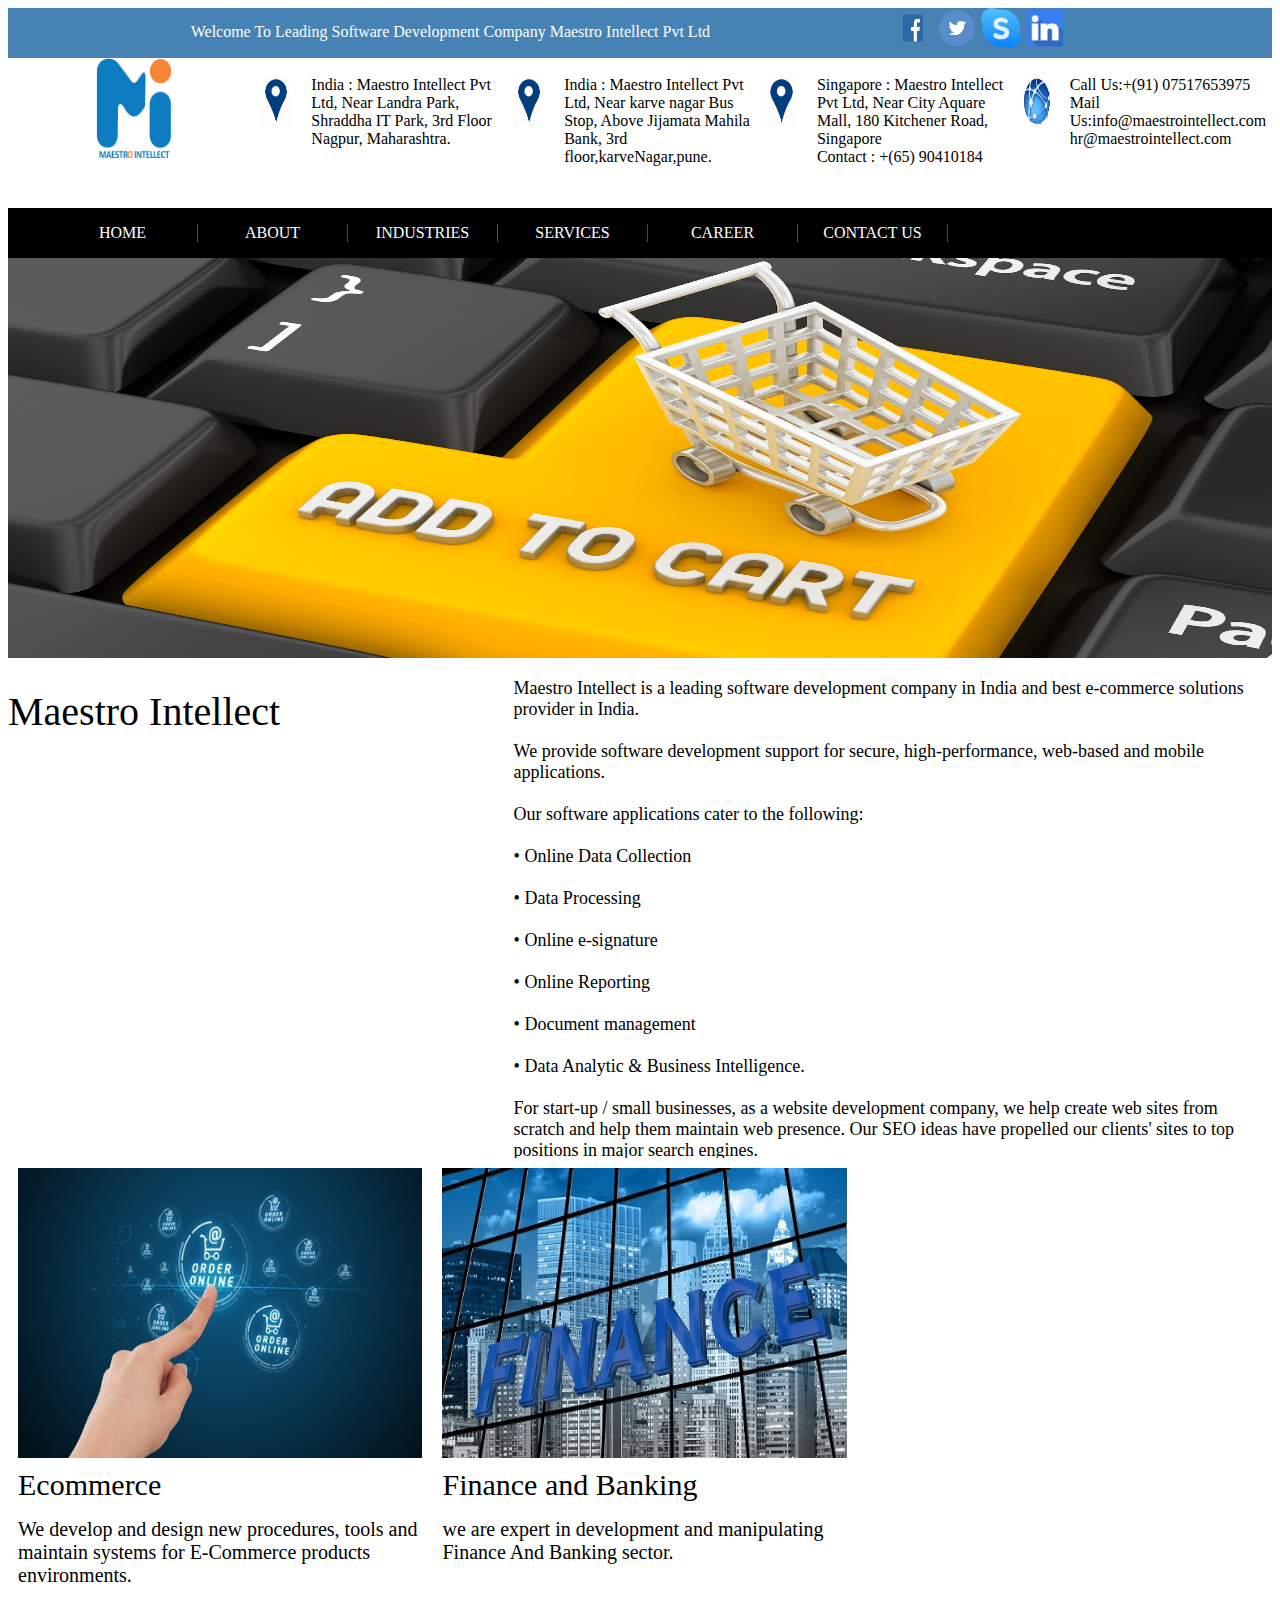
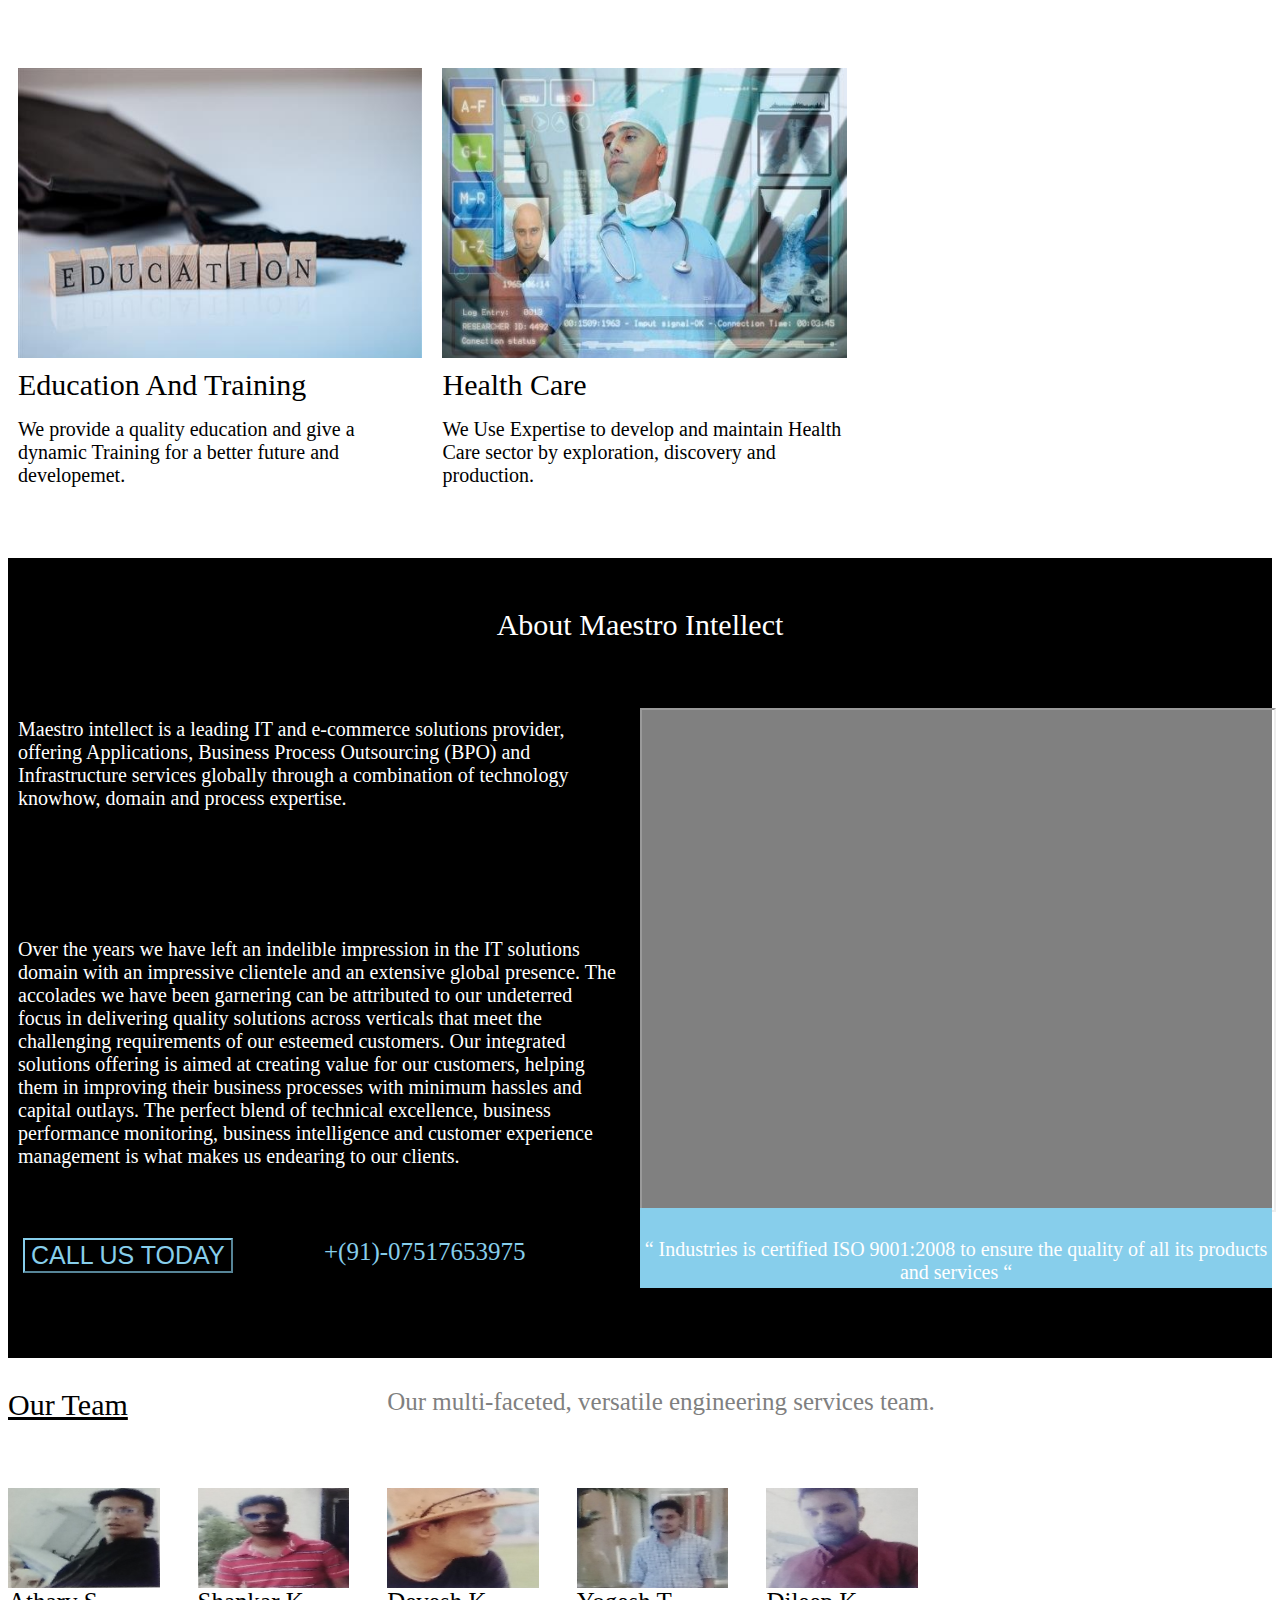
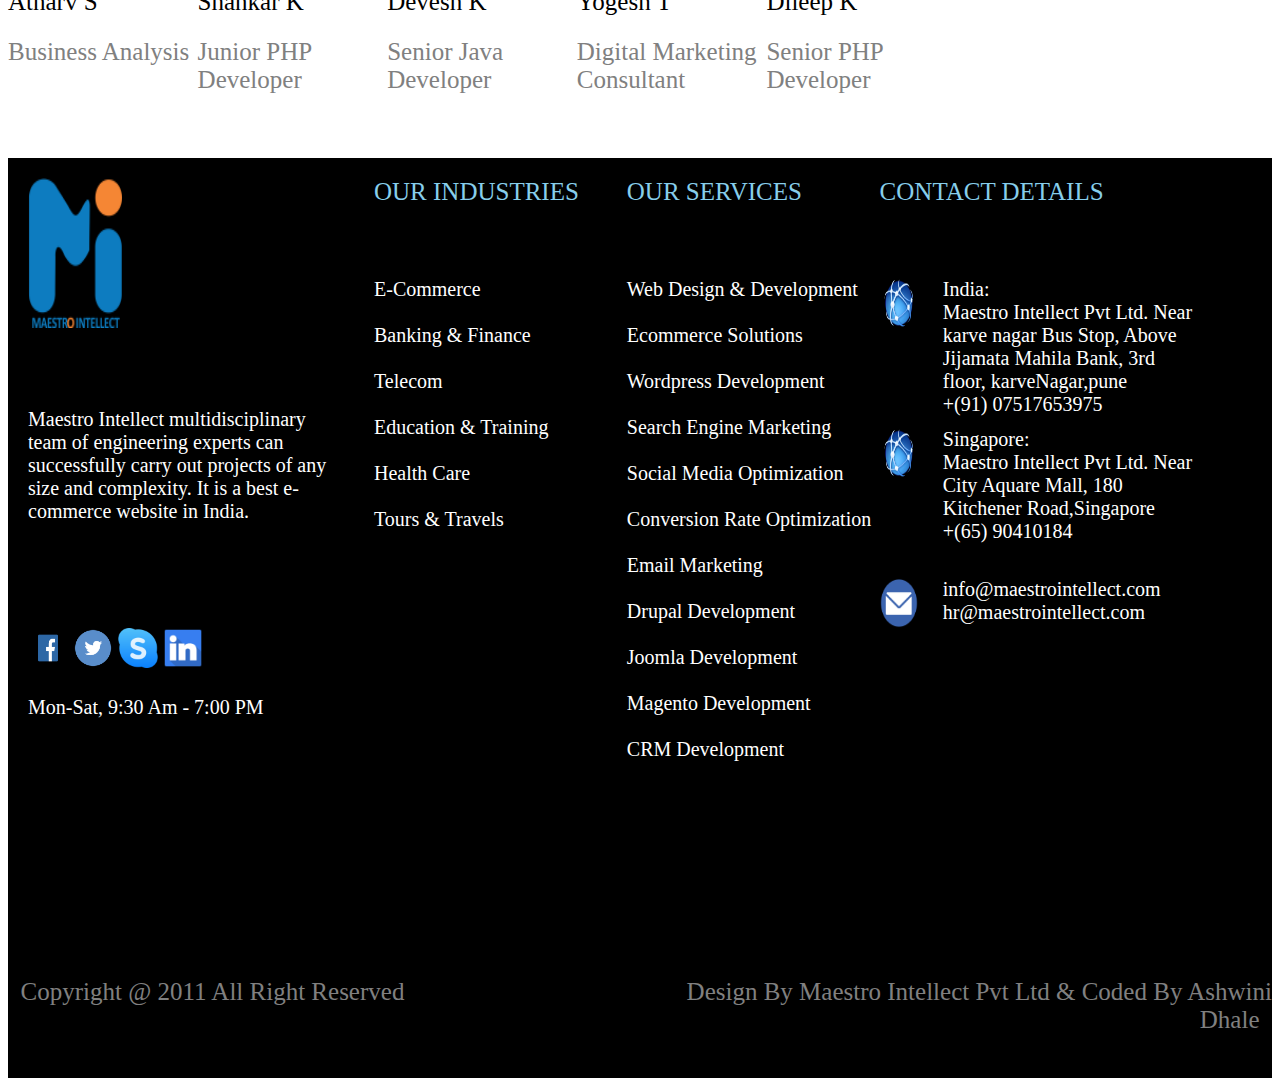
<file: index.html>
<!DOCTYPE html>
<html>
<head>
	   <title> Maestro </title> 
<!-----------------external css------------------------>
	<link href="style.css" rel="stylesheet" type="text/css">
	
<style>

	.a{
	background-color:steelblue;
	color:white;
	height:50px;
	width:100%;
	float:left;
	}

	.a1{
	background-color:steelblue;
	color:white;
	height:35px;
	width:70%;
	float:left;
	text-align:center;
	padding-top:15px;
	}
	
	.a2{
	background-color:steelblue;
	color:white;
	height:50px;
	width:30%;
	float:left;
	}

	.b{
	background-color:black;
	color:white;
	height:150px;
	width:100%;
	float:left;
	}

	.b1{
	background-color:white;
	color:white;
	height:150px;
	width:20%;
	float:left;
	text-align:center;
	}

	.b2{
	background-color:white;
	color:black;
	height:150px;
	width:20%;
	float:left;
	}

	.b21{
	background-color:white;
	color:black;
	height:150px;
	width:20%;
	float:left;
	}
	
	.b22{
	background-color:white;
	color:black;
	height:150px;
	width:80%;
	float:left;
	}

	.b3{
	background-color:white;
	color:black;
	height:150px;
	width:20%;
	float:left;
	}
	
	.b31{
	background-color:white;
	color:black;
	height:150px;
	width:20%;
	float:left;
	}
	
	.b32{
	background-color:white;
	color:black;
	height:150px;
	width:80%;
	float:left;
	}
		
	.b4{
	background-color:white;
	color:black;
	height:150px;
	width:20%;
	float:left;
	}

   .b41{
	background-color:white;
	color:black;
	height:150px;
	width:20%;
	float:left;
	}
	
	.b42{
	background-color:white;
	color:black;
	height:150px;
	width:80%;
	float:left;
	}
	
	.b5{
	background-color:white;
	color:black;
	height:150px;
	width:20%;
	float:left;
	}

	.b51{
	background-color:white;
	color:black;
	height:150px;
	width:20%;
	float:left;
	}
	
	.b52{
	background-color:white;
	color:black;
	height:150px;
	width:80%;
	float:left;
	}
	
	.c{
		background-color:black;
		height:50px;
		width:100%;
		float:left;
	}

	.d{
	background-color:black;
	color:white;
	height:400px;
	width:100%;
	float:left;
	}
	
	.e{
	background-color:black;
	color:white;
	height:500px;
	width:100%;
	float:left;
	}
	
	.e1{
	background-color:white;
	color:black;
	height:500px;
	width:40%;
	float:left;
	padding-top:30px;
	font-size:40px;
	}
	
	.e2{
	background-color:white;
	color:black;
	text-align:left;
	height:500px;
	width:60%;
	float:left;
	font-size:18px;
	padding-top:20px;
	}
	
	.f{
	background-color:white;
	color:white;
	height:500px;
	width:100%;
	float:left;
	}
	
	.f1{
	background-color:white;
	color:white;
	height:300px;
	width:100%;
	float:left;
	}
	
	.f11{
	background-color:blue;
	color:white;
	height:300px;
	width:32%;
	float:left;
	margin:10px;
	}
	
	.f12{
	background-color:green;
	color:white;
	height:300px;
	width:32%;
	float:left;
	margin:10px;
	}
	
	.f13{
	background-color:blue;
	color:white;
	height:300px;
	width:32%;
	float:left;
	margin:10px;
	}
	
	.f2{
	background-color:white;
	color:white;
	height:200px;
	width:100%;
	float:left;
	}
	
	.f21{
	background-color:blue;
	color:white;
	height:200px;
	width:32%;
	float:left;
	margin:10px;
	}
	
	.f211{
	background-color:white;
	color:black;
	height:50px;
	width:100%;
	float:left;
	font-size:30px;
	}
	
	.f212{
	background-color:white;
	color:black;
	height:150px;
	width:100%;
	float:left;
	font-size:20px;
	}
	
	
	.f22{
	background-color:green;
	color:white;
	height:200px;
	width:32%;
	float:left;
	margin:10px;
	}
	
	.f221{
	background-color:white;
	color:black;
	height:50px;
	width:100%;
	float:left;
	font-size:30px;
	}
	
	.f222{
	background-color:white;
	color:black;
	height:150px;
	width:100%;
	float:left;
	font-size:20px;
	}
	
	.f23{
	background-color:blue;
	color:white;
	height:200px;
	width:32%;
	float:left;
	margin:10px;
	}
	
	.f231{
	background-color:white;
	color:black;
	height:50px;
	width:100%;
	float:left;
	font-size:30px;
	}
	
	.f232{
	background-color:white;
	color:black;
	height:150px;
	width:100%;
	float:left;
	font-size:20px;
	}
	
	
	.g{
	background-color:white;
	color:white;
	height:500px;
	width:100%;
	float:left;
	}
	
	.g1{
	background-color:white;
	color:white;
	height:300px;
	width:100%;
	float:left;
	}
	
	.g11{
	background-color:blue;
	color:white;
	height:300px;
	width:32%;
	float:left;
	margin:10px;
	}
	
	.g12{
	background-color:green;
	color:white;
	height:300px;
	width:32%;
	float:left;
	margin:10px;
	}
	
	.g13{
	background-color:blue;
	color:white;
	height:300px;
	width:32%;
	float:left;
	margin:10px;
	}
	
	.g2{
	background-color:white;
	color:white;
	height:200px;
	width:100%;
	float:left;
	}
	
	.g21{
	background-color:blue;
	color:white;
	height:200px;
	width:32%;
	float:left;
	margin:10px;
	}
	
	.g211{
	background-color:white;
	color:black;
	height:50px;
	width:100%;
	float:left;
	font-size:30px;
	}
	
	.g212{
	background-color:white;
	color:black;
	height:150px;
	width:100%;
	float:left;
	font-size:20px;
	}
	
	
	.g22{
	background-color:green;
	color:white;
	height:200px;
	width:32%;
	float:left;
	margin:10px;
	}
	
	.g221{
	background-color:white;
	color:black;
	height:50px;
	width:100%;
	float:left;
	font-size:30px;
	}
	
	.g222{
	background-color:white;
	color:black;
	height:150px;
	width:100%;
	float:left;
	font-size:20px;
	}
	
	.g23{
	background-color:blue;
	color:white;
	height:200px;
	width:32%;
	float:left;
	margin:10px;
	}
	
	.g231{
	background-color:white;
	color:black;
	height:50px;
	width:100%;
	float:left;
	font-size:30px;
	}
	
	.g232{
	background-color:white;
	color:black;
	height:150px;
	width:100%;
	float:left;
	font-size:20px;
	}
	
	.h{
	background-color:blue;
	color:white;
	height:800px;
	width:100%;
	float:left;
	}
	
	.h1{
	background-color:black;
	color:white;
	height:100px;
	width:100%;
	float:left;
	text-align:center;
	font-size:30px;
	padding-top:50px;
	}
	
	.h2{
	background-color:blue;
	color:white;
	height:500px;
	width:100%;
	float:left;
	}
	
	.h21{
	background-color:black;
	color:white;
	height:500px;
	width:50%;
	float:left;
	}
	
	.h211{
	background-color:black;
	color:white;
	height:200px;
	width:95%;
	float:left;
	font-size:20px;
	padding:10px;
	}
	
	.h212{
	background-color:black;
	color:white;
	height:300px;
	width:95%;
	float:left;
	font-size:20px;
	padding:10px;
	}
	
	.h22{
	background-color:grey;
	color:white;
	height:500px;
	width:50%;
	float:left;
	}
	
	.h3{
	background-color:black;
	color:white;
	height:200px;
	width:100%;
	float:left;
	padding-bottom:50px;
	}
	
	.h31{
	background-color:blue;
	color:white;
	height:200px;
	width:50%;
	float:left;
	}
	
	.h311{
	background-color:black;
	color:skyblue;
	height:180px;
	width:50%;
	float:left;
	padding-top:30px;
	font-size:20px;
	}
	
	.abc{
	background-color:black;
	color:skyblue;
	font-size:25px;
	border-color:skyblue;
	}
	
	.abc:hover{
	background-color:skyblue;
	color:white;
	}
	
	.h312{
	background-color:black;
	color:skyblue;
	height:180px;
	width:50%;
	float:left;
	padding-top:30px;
	font-size:25px;
	}
	
	.h32{
	background-color:skyblue;
	color:white;
	height:50px;
	width:50%;
	float:left;
	padding-top:30px;
	font-size:20px;
	text-align:center;
	}
	
	.i{
	background-color:white;
	color:black;
	height:400px;
	width:100%;
	float:left;
	}
	
	.i1{
	background-color:white;
	color:black;
	height:100px;
	width:100%;
	float:left;
	padding-top:30px;
	}
	
	.i11{
	background-color:white;
	color:black;
	height:100px;
	width:30%;
	float:left;
	font-size:30px;
	}
	
	.i12{
	background-color:white;
	color:grey;
	height:100px;
	width:70%;
	float:left;
	font-size:25px;
	}
	
	.i2{
	background-color:white;
	color:black;
	height:200px;
	width:100%;
	float:left;
	}
	
	.i21{
	background-color:white;
	color:black;
	height:200px;
	width:15%;
	float:left;
	}
	
	.i211{
	background-color:white;
	color:black;
	height:100px;
	width:100%;
	float:left;
	}
	
	.i212{
	background-color:white;
	color:black;
	height:50px;
	width:100%;
	float:left;
	font-size:25px;
	}
	
	.i213{
	background-color:white;
	color:grey;
	height:50px;
	width:100%;
	float:left;
	font-size:25px;
	}
	
	.i213:hover{
	background-color:white;
	color:steelblue;
	}
	
	.i22{
	background-color:white;
	color:black;
	height:200px;
	width:15%;
	float:left;
	}
	
	.i221{
	background-color:white;
	color:black;
	height:100px;
	width:100%;
	float:left;
	}
	
	.i222{
	background-color:white;
	color:black;
	height:50px;
	width:100%;
	float:left;
	font-size:25px;
	}
	
	.i223{
	background-color:white;
	color:grey;
	height:50px;
	width:80%;
	float:left;
	font-size:25px;
	}
	
	.i223:hover{
	background-color:white;
	color:steelblue;
	}
	
	.i23{
	background-color:white;
	color:black;
	height:200px;
	width:15%;
	float:left;
	}
	
	.i231{
	background-color:white;
	color:black;
	height:100px;
	width:100%;
	float:left;
	}
	
	.i232{
	background-color:white;
	color:black;
	height:50px;
	width:100%;
	float:left;
	font-size:25px;
	}
	
	.i233{
	background-color:white;
	color:grey;
	height:50px;
	width:100%;
	float:left;
	font-size:25px;
	}
	
	.i233:hover{
	background-color:white;
	color:steelblue;
	}
	
	.i24{
	background-color:white;
	color:black;
	height:200px;
	width:15%;
	float:left;
	}
	
	.i241{
	background-color:white;
	color:black;
	height:100px;
	width:100%;
	float:left;
	}
	
	.i242{
	background-color:white;
	color:black;
	height:50px;
	width:100%;
	float:left;
	font-size:25px;
	}
	
	.i243{
	background-color:white;
	color:grey;
	height:50px;
	width:100%;
	float:left;
	font-size:25px;
	}
	
	.i243:hover{
	background-color:white;
	color:steelblue;
	}
	
	.i25{
	background-color:white;
	color:black;
	height:200px;
	width:15%;
	float:left;
	}
	
	.i251{
	background-color:white;
	color:black;
	height:100px;
	width:100%;
	float:left;
	}
	
	.i252{
	background-color:white;
	color:black;
	height:50px;
	width:100%;
	float:left;
	font-size:25px;
	}
	
	.i253{
	background-color:white;
	color:grey;
	height:50px;
	width:100%;
	float:left;
	font-size:25px;
	}
	
	.i253:hover{
	background-color:white;
	color:steelblue;
	}
	
	.j{
	background-color:black;
	color:white;
	height:800px;
	width:100%;
	float:left;
	}
	
	.j1{
	background-color:black;
	color:white;
	height:800px;
	width:25%;
	float:left;
	margin:20px;
	}
	
	.j11{
	background-color:black;
	color:white;
	height:200px;
	width:100%;
	float:left;
	}
	
	.j12{
	background-color:black;
	color:white;
	height:200px;
	width:100%;
	float:left;
	font-size:20px;
	padding-top:30px;
	}
	
	.j13{
	background-color:black;
	color:white;
	height:200px;
	width:100%;
	float:left;
	padding-top:20px;
	font-size:20px;
	}
	
	
	.j2{
	background-color:black;
	color:white;
	height:800px;
	width:20%;
	float:left;
	margin-left:10px;
	}
	
	.j21{
	background-color:black;
	color:skyblue;
	height:100px;
	width:100%;
	float:left;
	font-size:25px;
	margin-top:20px;
	}
	
	.j22{
	background-color:black;
	color:white;
	height:700px;
	width:100%;
	float:left;
	font-size:20px;
	}
	.j22:hover{
	color:skyblue;
	}
	
	.j3{
	background-color:black;
	color:white;
	height:800px;
	width:20%;
	float:left;
	}
	
	.j31{
	background-color:black;
	color:skyblue;
	height:100px;
	width:100%;
	float:left;
	font-size:25px;
	margin-top:20px;
	}
	
	.j32{
	background-color:black;
	color:white;
	height:700px;
	width:100%;
	float:left;
	font-size:20px;
	}
	
	.j32:hover{
	color:skyblue;
	}
	
	.j4{
	background-color:black;
	color:white;
	height:800px;
	width:25%;
	float:left;
	}
	
	.j41{
	background-color:black;
	color:skyblue;
	height:100px;
	width:100%;
	float:left;
	margin-top:20px;
	font-size:25px;
	}
	
	.j42{
	background-color:black;
	color:white;
	height:150px;
	width:100%;
	float:left;
	}
	
	.j421{
	background-color:black;
	color:white;
	height:150px;
	width:20%;
	float:left;
	}
	
	.j422{
	background-color:black;
	color:white;
	height:150px;
	width:80%;
	float:left;
	font-size:20px;
	}
		
	.j43{
	background-color:black;
	color:white;
	height:150px;
	width:100%;
	float:left;
	}

   .j431{
	background-color:black;
	color:white;
	height:150px;
	width:20%;
	float:left;
	}
	
	.j432{
	background-color:black;
	color:white;
	height:150px;
	width:80%;
	float:left;
	font-size:20px;
	}
	
	.j44{
	background-color:black;
	color:white;
	height:150px;
	width:100%;
	float:left;
	}

	.j441{
	background-color:black;
	color:white;
	height:150px;
	width:20%;
	float:left;
	}
	
	.j442{
	background-color:black;
	color:white;
	height:150px;
	width:80%;
	float:left;
	font-size:20px;
	}
	
	.k{
	background-color:black;
	color:white;
	height:100px;
	width:100%;
	float:left;
	padding-top:20px;
	}
	
	.k1{
	background-color:black;
	color:grey;
	height:80px;
	width:50%;
	float:left;
	font-size:25px;
	}
	
	.k2{
	background-color:black;
	color:grey;
	height:80px;
	width:50%;
	float:left;
	font-size:25px;
	text-align:right;
	}
	
	
	
</style>
</head>
<body>
<!---------------------------------------first row--------------------------------------------------->
	<div class="a">
		<div class="a1"> Welcome To Leading Software Development Company Maestro Intellect Pvt Ltd </div>
		<div class="a2">
		<a href="http://www.facebook.com" target="_blank";> <img src="images/fb-logo.png"  style="height:40px;width:40px"></a>
		<a href="http://www.twitter.com" target="_blank";> <img src="images/tweet.png"  style="height:40px;width:40px"></a>
		<a href="http://www.skype.com" target="_blank";> <img src="images/skype.png"  style="height:40px;width:40px"></a>
		<a href="http://www.linkedin.com" target="_blank";> <img src="images/linkdin.png"  style="height:40px;width:40px"></a>
		</div>
	</div>
	
	<!-----------------------------------2nd row-------------------------------------------------------->
	<div class="b">
		<div class="b1"> 
			 <img src="images/milogo.png"  style="height:100px;width:30%">
		</div>
		
		<div class="b2"> 
			<div class="b21"><br> <img src="images/map.jfif"  style="height:50px;width:60%"> </div>	
			<div class="b22"><br> India : Maestro Intellect Pvt Ltd, Near Landra Park, Shraddha IT Park, 3rd Floor Nagpur, Maharashtra.</div>	
		</div>
		
		<div class="b3"> 
			<div class="b31"><br> <img src="images/map.jfif"  style="height:50px;width:60%"> </div>	
			<div class="b32"><br> India : Maestro Intellect Pvt Ltd, Near karve nagar Bus Stop, Above Jijamata Mahila Bank, 3rd floor,karveNagar,pune. </div>	
		</div>	
		
		<div class="b4"> 
			<div class="b41"><br> <img src="images/map.jfif"  style="height:50px;width:60%"> </div>	
			<div class="b42"><br> Singapore : Maestro Intellect Pvt Ltd, Near City Aquare Mall, 180 Kitchener Road, Singapore <br> Contact : +(65) 90410184 </div>	
		</div>
		
		<div class="b5"> 
			<div class="b51"><br> <img src="images/www.png"  style="height:50px;width:70%"> </div>	
			<div class="b52"><br> Call Us:+(91) 07517653975 <br> Mail Us:info@maestrointellect.com  hr@maestrointellect.com </div>	
		</div>	
	</div>	
<!---------------------------------------------3rd row------------------------------------------------------>
	<div class="c">
		<div class="navbar">
			<ul>
				<li><a href="#">HOME</a></li>
				<li><a href="#">ABOUT</a></li>
				<li><a href="#">INDUSTRIES</a></li>
				<li><a href="#">SERVICES</a></li>
				<li><a href="#">CAREER</a></li>
				<li><a href="#">CONTACT US</a></li>
			</ul>
		</div>
	</div>
	
	
<!-------------------------------------4th row---------------------------------------->
	<div class="d"> <img src="images/cart.jpg"  style="height:400px;width:100%;"> </div>	
<!---------------------------------------------5th row-------------------------------------------------------->
	<div class="e"> 
		<div class="e1">  Maestro Intellect </div>	
		<div class="e2"> Maestro Intellect is a leading software development company in India and best e-commerce solutions provider in India.<br><br>
	We provide software development support for secure, high-performance, web-based and mobile applications.<br><br>
	Our software applications cater to the following:<br><br>
	• Online Data Collection<br><br>
	• Data Processing<br><br>
	• Online e-signature<br><br>
	• Online Reporting<br><br>
	• Document management<br><br>
	• Data Analytic & Business Intelligence.<br><br>
	For start-up / small businesses, as a website development company, we help create web sites from scratch and help them maintain web presence. Our SEO ideas have propelled our clients' sites to top positions in major search engines.<br><br>
		</div>	
	</div>	
	
<!----------------------------------------------------6th row-------------------------------------------------->

	<div class="f"> 
		<div class="f1">
			<div class="f11">  <img src="images/f1.jpg"  style="height:300px;width:100%"> </div>
			<div class="f12">  <img src="images/f2.jpg"  style="height:300px;width:100%"> </div>
			<div class="f13">  <img src="images/f3.png"  style="height:300px;width:100%"> </div>
		</div>	
		
		<div class="f2">
			<div class="f21"> 
				<div class="f211"> Ecommerce </div>
				<div class="f212"> We develop and design new procedures, tools and maintain systems for E-Commerce products environments. </div>
			</div>
			<div class="f22">
				<div class="f221"> Finance and Banking </div>
				<div class="f222"> we are expert in development and manipulating Finance And Banking sector. </div>
			</div>
			<div class="f23"> 
				<div class="f231"> Telecom </div>
				<div class="f232"> We Develop and provide support and Maintain telecom system. </div>
			</div>
		</div>
	</div>
	
	
<!------------------------------------------------------7th row------------------------------------------------->	
	<div class="g"> 
		<div class="g1">
			<div class="g11"> <img src="images/g1.jpg"  style="height:300px;width:100%"> </div>
			<div class="g12"> <img src="images/g2.jpg"  style="height:300px;width:100%"> </div>
			<div class="g13"> <img src="images/g3.jpg"  style="height:300px;width:100%"> </div>
		</div>	
		
		<div class="g2">
			<div class="g21">  
				<div class="g211"> Education And Training </div>
				<div class="g212"> We provide a quality education and give a dynamic Training for a better future and developemet. </div>
			</div>
			<div class="g22">
				<div class="g221"> Health Care </div>
				<div class="g222"> We Use Expertise to develop and maintain Health Care sector by exploration, discovery and production. </div>
			</div>
			<div class="g23"> 
				<div class="g231"> Tours And Travels </div>
				<div class="g232"> Ensuring high reliability, efficient and optimal performance product and maintenance. </div>
			</div>
		</div>
	</div>
	
<!---------------------------------------------------------8th row----------------------------------------------->	
	<div class="h"> 
		<div class="h1"> About Maestro Intellect </div>
		<div class="h2"> 
			<div class="h21"> 
				<div class="h211"> Maestro intellect is a leading IT and e-commerce solutions provider, offering Applications, Business Process Outsourcing (BPO) and Infrastructure services globally through a combination of technology knowhow, domain and process expertise. </div>
				<div class="h212"> Over the years we have left an indelible impression in the IT solutions domain with an impressive clientele and an extensive global presence. The accolades we have been garnering can be attributed to our undeterred focus in delivering quality solutions across verticals that meet the challenging requirements of our esteemed customers. Our integrated solutions offering is aimed at creating value for our customers, helping them in improving their business processes with minimum hassles and capital outlays. The perfect blend of technical excellence, business performance monitoring, business intelligence and customer experience management is what makes us endearing to our clients.</div>
			</div>
			<div class="h22"> <iframe src="https://www.youtube.com/embed/uYGQcmZUTaw" style="height:500px; width:100%; ">  </iframe> </div>
		</div>
		<div class="h3"> 
			<div class="h31"> 
				<div class="h311"> &nbsp &nbsp<button class="abc">CALL US TODAY</button> </div>
				<div class="h312"> +(91)-07517653975 </div>
			</div>
			<div class="h32"> “ Industries is certified ISO 9001:2008 to ensure the quality of all its products and services “  </div>
		</div>
	</div>
	
	
	
<!---------------------------------------------------------9th row--------------------------------------------------->	
	<div class="i"> 
		<div class="i1"> 
			<div class="i11"> <u> Our Team </u> </div>
			<div class="i12"> Our multi-faceted, versatile engineering services team. </div>
		</div>
		
		<div class="i2"> 
			<div class="i21"> 
				<div class="i211">  <img src="images/i1.jpg"  style="height:100px;width:80%"> </div>
				<div class="i212"> Atharv S </div>
				<div class="i213"> Business Analysis </div>
			</div>
			
			<div class="i22">
				<div class="i221">  <img src="images/i2.jpg"  style="height:100px;width:80%"> </div>
				<div class="i222"> Shankar K </div>
				<div class="i223"> Junior PHP Developer</div>
			</div>
			
			<div class="i23"> 
				<div class="i231">  <img src="images/i3.jpg"  style="height:100px;width:80%"> </div>
				<div class="i232"> Devesh K </div>
				<div class="i233"> Senior Java Developer </div>
			</div>
			
			<div class="i24">
				<div class="i241">  <img src="images/i4.jpg"  style="height:100px;width:80%"> </div>
				<div class="i242"> Yogesh T </div>
				<div class="i243"> Digital Marketing Consultant </div>
			</div>
			
			<div class="i25">
				<div class="i251">   <img src="images/i5.jpg"  style="height:100px;width:80%"> </div>
				<div class="i252"> Dileep K </div>
				<div class="i253"> Senior PHP Developer</div>
			</div>
		
		
		</div>
	</div>




<!----------------------------------------------------------10th row--------------------------------------------------->
	
	<div class="j">
		<div class="j1"> 
			<div class="j11"> <img src="images/milogo.png"  style="height:150px;width:30%"> </div>
			<div class="j12"> Maestro Intellect multidisciplinary team of engineering experts can successfully carry out projects of any size and complexity. It is a best e-commerce website in India. </div>
			<div class="j13"> 
				<a href="http://www.facebook.com" target="_blank";> <img src="images/fb-logo.png"  style="height:40px;width:40px"></a>
				<a href="http://www.twitter.com" target="_blank";> <img src="images/tweet.png"  style="height:40px;width:40px"></a>
				<a href="http://www.skype.com" target="_blank";> <img src="images/skype.png"  style="height:40px;width:40px"></a>
				<a href="http://www.linkedin.com" target="_blank";> <img src="images/linkdin.png"  style="height:40px;width:40px"></a><br><br>
				Mon-Sat, 9:30 Am - 7:00 PM</div>
			</div>
			
		<div class="j2"> 
			<div class="j21"> OUR INDUSTRIES </div>
			<div class="j22"> E-Commerce<br><br> Banking & Finance<br><br> Telecom<br><br> Education & Training<br><br> Health Care<br><br> Tours & Travels </div>
		</div>
		
		<div class="j3"> 
			<div class="j31"> OUR SERVICES </div>
			<div class="j32"> Web Design & Development<br><br>
						Ecommerce Solutions<br><br>
						Wordpress Development<br><br>
						Search Engine Marketing<br><br>
						Social Media Optimization<br><br>
						Conversion Rate Optimization<br><br>
						Email Marketing<br><br>	
						Drupal Development<br><br>
						Joomla Development<br><br>
						Magento Development<br><br>
						CRM Development<br><br>
			</div>
		</div>
		
		<div class="j4">
			<div class="j41"> CONTACT DETAILS</div>
			
			<div class="j42"> 
					<div class="j421"> <img src="images/www.png"  style="height:50px;width:60%"> </div>
					
					<div class="j422">  India:<br>
						Maestro Intellect Pvt Ltd.
						Near karve nagar Bus Stop,
						Above Jijamata Mahila Bank, 
						3rd floor, karveNagar,pune<br>
						+(91) 07517653975
					</div>	
			</div>	
		
			<div class="j43"> 
					<div class="j431"> <img src="images/www.png"  style="height:50px;width:60%"> </div>	
					<div class="j432"> Singapore:<br>
						Maestro Intellect Pvt Ltd.
						Near City Aquare Mall,
						180 Kitchener Road,Singapore<br>
						+(65) 90410184
					</div>	
			</div>
		
			<div class="j44"> 
					<div class="j441"> <img src="images/email.png"  style="height:50px;width:60%"> </div>	
					<div class="j442"> info@maestrointellect.com  <br> hr@maestrointellect.com  </div>	
			</div>	
		</div>
	
	</div>

	
<!-------------------------------------------------------------11th row--------------------------------------------------->	
	
	<div class="k">
		<div class="k1">&nbsp Copyright @ 2011 All Right Reserved </div>
		<div class="k2">Design By Maestro Intellect Pvt Ltd & Coded By Ashwini Dhale &nbsp </div>
	</div>
	
	
</body>
</html>
</file>
<file: style.css>
.navbar{
	background-color:black;
	height:50px;
	
}

.navbar ul{
	
}

.navbar ul li{
	list-style-type:none;
	float:left;
	width:150px;     /*150px each home contact*/
	text-align:center;	
}

.navbar ul li a{
	text-decoration:none;
	color:white;
	border-right:1px solid red;
	display:block;
}

.navbar ul li a:hover{
	background-color:yellow;
	color:green;
}
</file>
